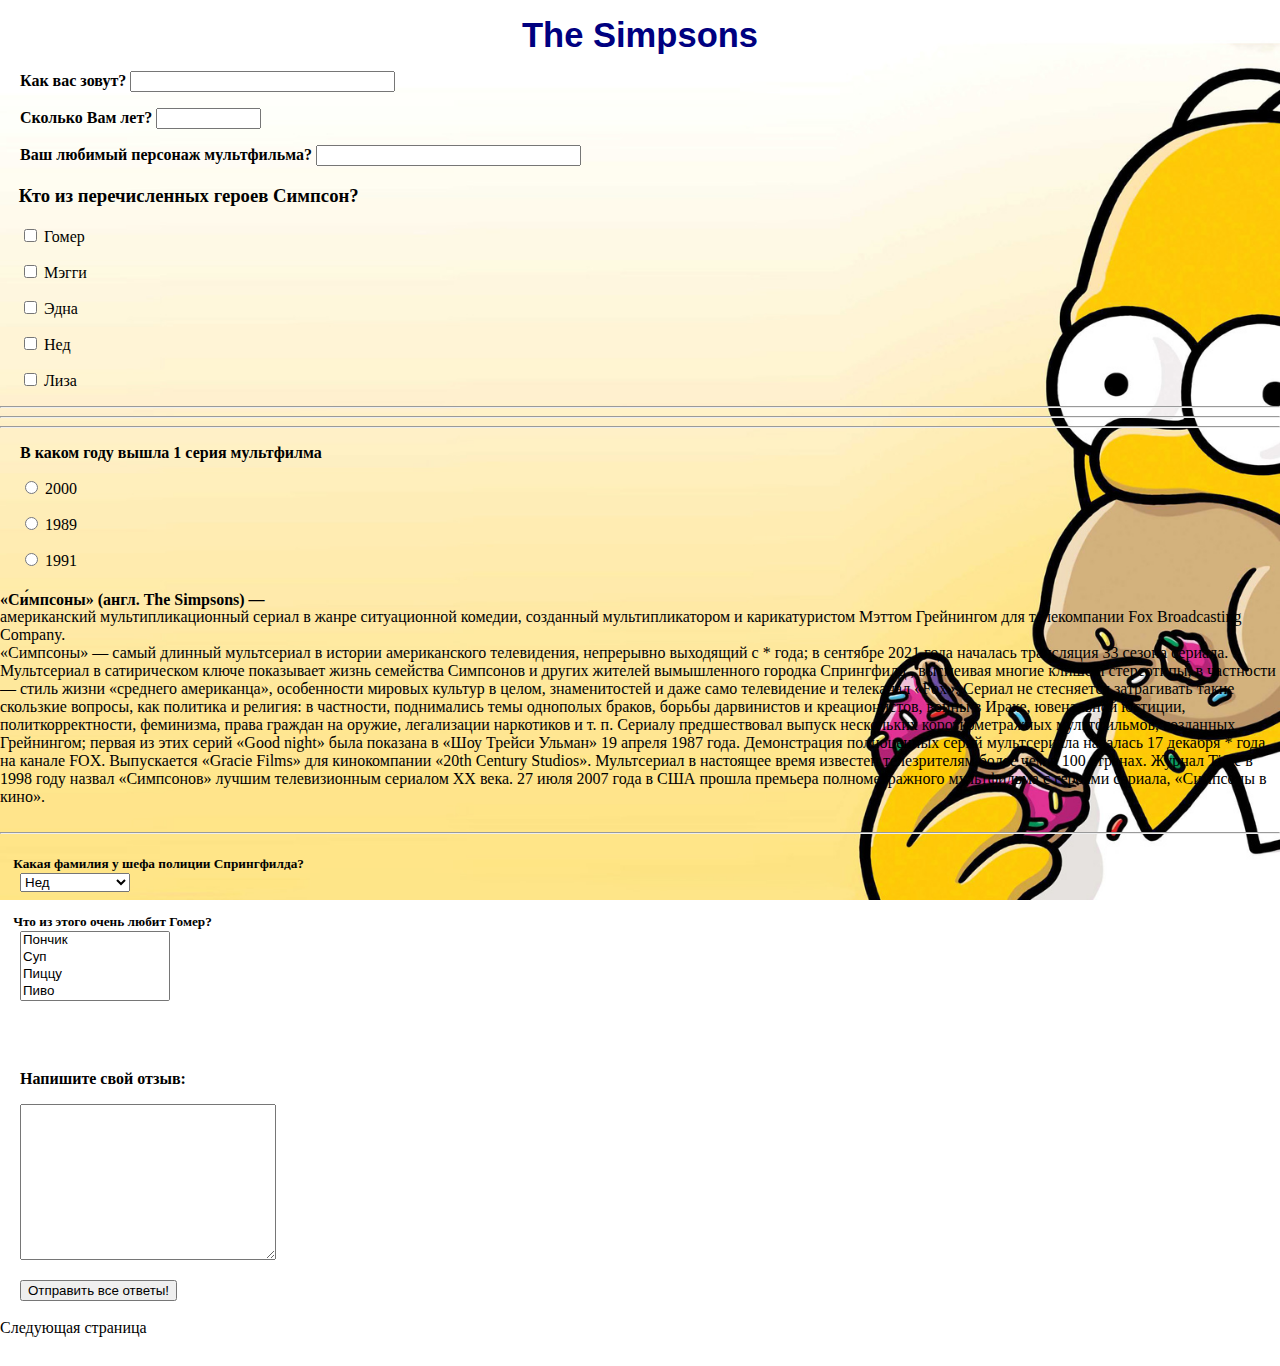
<file: index.html>
<!DOCTYPE html>

<html>
<head>
    <meta charset="UTF-8">
    <title>The Simpsons</title>
    <link rel="stylesheet" href="simpsons.css">
</head>
<body>
 <form id="1form" action="handler.php" method="post">
  <style>
   html { height: 100%; }
   body {
    margin: 0; /* Убираем отступы */
    height: 100%; /* Высота страницы */
    background: url(3.jpg); /* Параметры фона */
    background-size: cover; /* Фон занимает всю доступную площадь */
    background-attachment:fixed
   }
   p {
    text-indent: 20px; /* Отступ первой строки в пикселах */
   }
  </style>


<h1 align="center"><big><big>The Simpsons</big></big></h1>

<p><strong>Как вас зовут?</strong>
<input maxlength="25" size="30" value="" form="1form"></p>

<p><strong>Сколько Вам лет?</strong>
<input maxlength="3" size="10" value="" form="1form"></p>

<p><strong>Ваш любимый персонаж мультфильма?</strong>
<input maxlength="25" size="30" value="" form="1form"></p>

<h3>&nbsp;&nbsp;&nbsp;&nbsp;Кто из перечисленных героев Симпсон?</h3>

    <p><input id="Homer.name" type="checkbox" form="1form">
        <label for="Homer.name">Гомер</label></p>


    <p><input id="Meggi.name" type="checkbox" form="1form">
        <label for="Meggi.name">Мэгги</label></p>

    <p><input id="Edna.name" type="checkbox" form="1form">
        <label for="Edna.name">Эдна</label></p>

    <p><input id="Ned.name" type="checkbox" form="1form" >
        <label for="Ned.name">Нед</label></p>

    <p><input id="Lisa.name" type="checkbox" form="1form">
        <label for="Lisa.name">Лиза</label></p>


<hr />
<hr />
<hr />

                    <p><b>В каком году вышла 1 серия мультфилма</b></p>
                    <p><input name="1episode" type="radio" value="2000" form="1form"> 2000</p>
                    <p><input name="1episode" type="radio" value="1989" form="1form"> 1989</p>
                    <p><input name="1episode" type="radio" value="1991" form="1form"> 1991</p>

<style>
   h4 {
    margin-bottom: -1px; /* Отрицательный отступ между заголовком и текстом */
   }
  </style>

<h4>«Си́мпсоны» (англ. The Simpsons) — <br /></h4>
американский мультипликационный сериал в жанре ситуационной комедии, созданный мультипликатором и карикатуристом Мэттом Грейнингом для телекомпании Fox Broadcasting Company. <br /> «Симпсоны» — самый длинный мультсериал в истории американского телевидения, непрерывно выходящий с * года; в сентябре 2021 года началась трансляция 33 сезона сериала. Мультсериал в сатирическом ключе показывает жизнь семейства Симпсонов и других жителей вымышленного городка Спрингфилд , высмеивая многие клише и стереотипы, в частности — стиль жизни «среднего американца», особенности мировых культур в целом, знаменитостей и даже само телевидение и телеканал «Fox». Сериал не стесняется затрагивать такие скользкие вопросы, как политика и религия: в частности, поднимались темы однополых браков, борьбы дарвинистов и креационистов, войны в Ираке, ювенальной юстиции, политкорректности, феминизма, права граждан на оружие, легализации наркотиков и т. п.
Сериалу предшествовал выпуск нескольких короткометражных мультфильмов, созданных Грейнингом; первая из этих серий «Good night» была показана в «Шоу Трейси Ульман» 19 апреля 1987 года. Демонстрация полноценных серий мультсериала началась 17 декабря * года на канале FOX. Выпускается «Gracie Films» для кинокомпании «20th Century Studios». Мультсериал в настоящее время известен телезрителям более чем в 100 странах. Журнал Time в 1998 году назвал «Симпсонов» лучшим телевизионным сериалом XX века. 27 июля 2007 года в США прошла премьера полнометражного мультфильма с героями сериала, «Симпсоны в кино».

<br />
<br />
<hr />


<style>
   h5 {
    margin-bottom: -15px; /* Отрицательный отступ между заголовком и текстом */
   }
  </style>
<h5>&nbsp;&nbsp;&nbsp;&nbsp;Какая фамилия у шефа полиции Спрингфилда?<br /></h5>
<p><select style="width: 110px;" form="1form">
    <option>Нед</option>
    <option>Иванов</option>
    <option>Виггам</option>
    <option>Фландерс</option>
    <option>Симпсон</option>
</select>

    <style>
   h5 {
    margin-bottom: -15px; /* Отрицательный отступ между заголовком и текстом */
   }
  </style>

<h5>&nbsp;&nbsp;&nbsp;&nbsp;Что из этого очень любит Гомер?<br /></h5>
<p><select name="list1" multiple style="width: 150px;" form="1form">
    <option>Пончик</option>
    <option>Суп</option>
    <option>Пиццу</option>
    <option>Пиво</option>
    <option>Сельму</option>
</select></p>

<br />
<br />


 <p><b>Напишите свой отзыв:</b></p>
<p><textarea style="width: 250px;  height: 150px;" name="comment" form="1form"></textarea></p>


<p><input type="submit" value="Отправить все ответы!">
    <br>
    <br>
    <a href="http://localhost:63342/lesson2-html/index2.html?_ijt=oc1tcnt6cb8sm21cbm89s00dh2&_ij_reload=RELOAD_ON_SAVE">Следующая страница</a>
 </form>
</body>
</html>
</file>
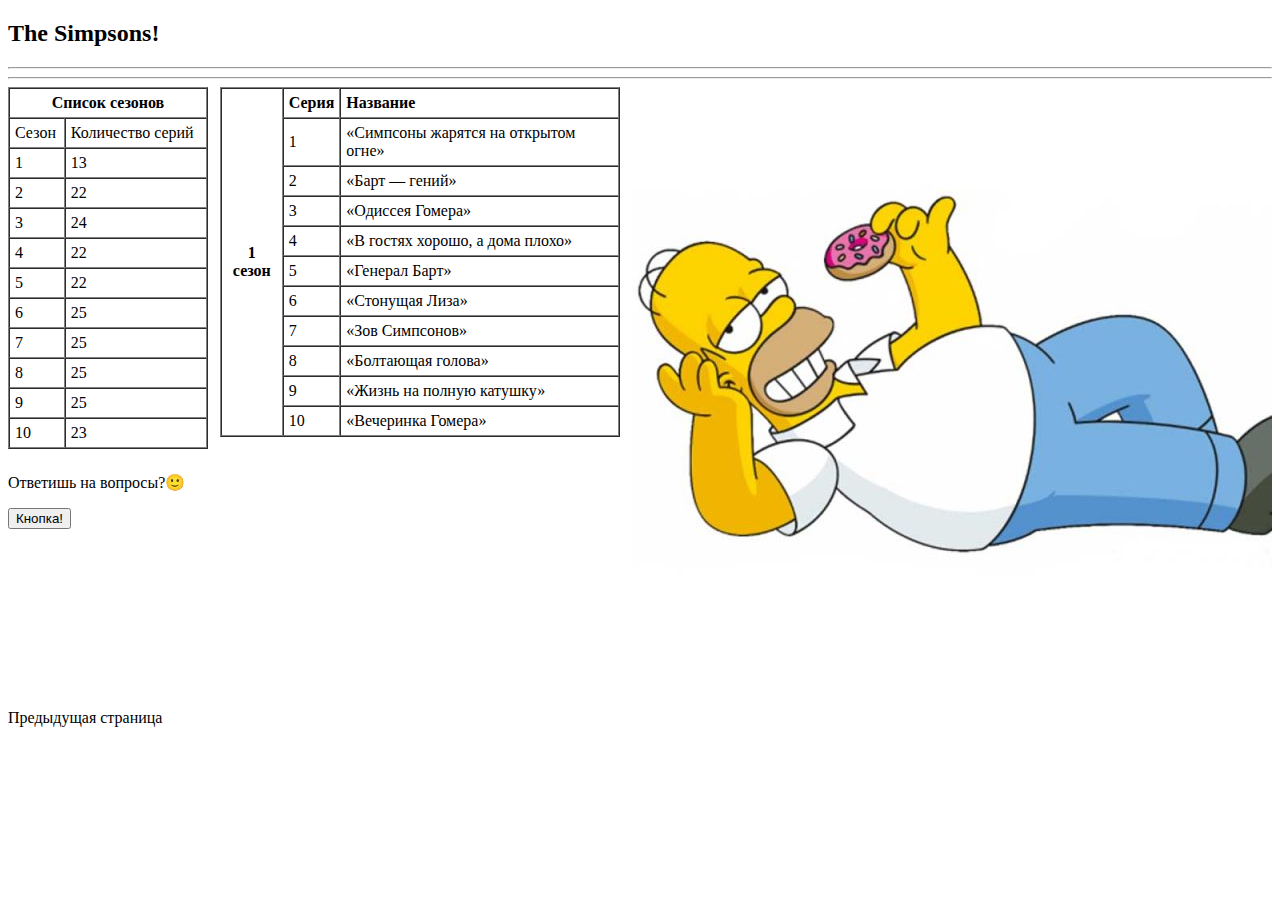
<file: index2.html>
<!DOCTYPE html>

<html>
<head>
    <meta charset="UTF-8">
    <title>The Simpsons2</title>
    <link rel="stylesheet" href="simpsons.css">
</head>
<body>
<form id="2form" action="handler.php" method="post">
    <h2 align="left"><a href="https://ru.wikipedia.org/wiki/%D0%A1%D0%B8%D0%BC%D0%BF%D1%81%D0%BE%D0%BD%D1%8B">The Simpsons!</a></h2>
    <hr />
    <hr />
    <table border="1" width="200" cellspacing="0" cellpadding="5" align="left">
        <tr>
            <th colspan="2">Список сезонов</th>
        </tr>
        <tr>
            <td>Сезон</td>
            <td>Количество серий</td>
        </tr>
        <tr>
            <td>1</td>
            <td>13</td>
        </tr>
        <tr>
            <td>2</td>
            <td>22</td>
        </tr>
        <tr>
            <td>3</td>
            <td>24</td>
        </tr>
        <tr>
            <td>4</td>
            <td>22</td>
        </tr>
        <tr>
            <td>5</td>
            <td>22</td>
        </tr>
        <tr>
            <td>6</td>
            <td>25</td>
        </tr>
        <tr>
            <td>7</td>
            <td>25</td>
        </tr>
        <tr>
            <td>8</td>
            <td>25</td>
        </tr>
        <tr>
            <td>9</td>
            <td>25</td>
        </tr>
        <tr>
            <td>10</td>
            <td>23</td>
        </tr>
    </table>

    <img src="4.jpg" align="right">

        <table border="1" width="400" cellspacing="0" cellpadding="5" align="center">
        <tr>
            <th rowspan="20">1 сезон</th>
        </tr>
        <tr>
            <td><b>Серия</b></td>
            <td><b>Название</b></td>
        </tr>
            <tr>
                <td>1</td>
                <td>«Симпсоны жарятся на открытом огне»</td>
            </tr>
            <tr>
                <td>2</td>
                <td>«Барт — гений»</td>
            </tr>
            <tr>
                <td>3</td>
                <td>«Одиссея Гомера»</td>
            </tr>
            <tr>
                <td>4</td>
                <td>«В гостях хорошо, а дома плохо»</td>
            </tr>
            <tr>
                <td>5</td>
                <td>«Генерал Барт»</td>
            </tr>
            <tr>
                <td>6</td>
                <td>«Стонущая Лиза»</td>
            </tr>
            <tr>
                <td>7</td>
                <td>«Зов Симпсонов»</td>
            </tr>
            <tr>
                <td>8</td>
                <td>«Болтающая голова»</td>
            </tr>
            <tr>
                <td>9</td>
                <td>«Жизнь на полную катушку»</td>
            </tr>
            <tr>
                <td>10</td>
                <td>«Вечеринка Гомера»</td>
            </tr>
        </table>
    <br>
    <br>
    <a href="http://localhost:63342/lesson2-html/index.html?_ijt=oedgmmfkbo349s7tm6m4eaadva&_ij_reload=RELOAD_ON_SAVE#Form1">Ответишь на вопросы?🙂</a>

    <p><input type="submit" value="Кнопка!">
    <br>
        <br>
        <br>
        <br>
        <br>
        <br>
        <br>
        <br>
        <br>
        <br>
        <br>
        <a href="http://localhost:63342/lesson2-html/index.html?_ijt=nai0t8sn5ege5q10lrilnhngt9&_ij_reload=RELOAD_ON_SAVE">Предыдущая страница</a>
</form>
</body>
</html>
</file>
<file: simpsons.css>
H1 {
  color: #000080;
  font-size: 150%;
  font-family: Arial, Verdana, sans-serif;
  text-align: center;
}
table {
font: Arial, sans-serif 12px/14px fantasy
}
 a {
    text-decoration: none; /* Убираем подчеркивание у ссылок */
   }
   a:hover {
    text-decoration: underline; /* Добавляем подчеркивание
                                   при наведении курсора мыши на ссылку */
   }
      A {
       color: #000; /* Цвет обычной ссылки */
      }
      A:visited {
       color: #000; /* Цвет посещенной ссылки */
      }
    A {
    padding-bottom: 30px}
</file>
